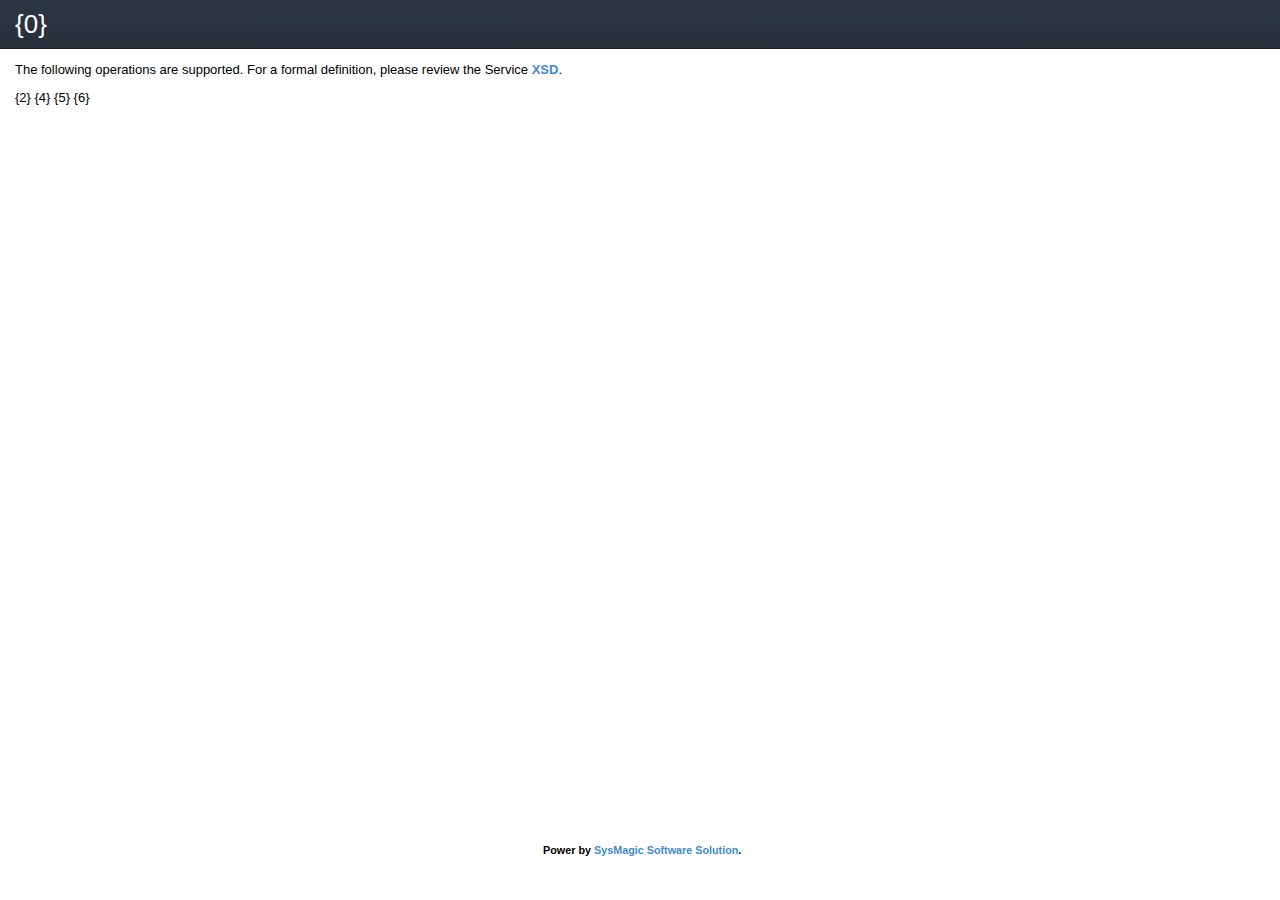
<file: WebApi/API/API/Templates/IndexOperations.html>
﻿<!DOCTYPE html>
<html>
<head>
    <title>{0}</title>
    <style type="text/css">
        body {
            background-color: white;
            color: #000000;
            font-family: "Helvetica Neue", Helvetica, Verdana, Arial;
            margin: 0;
            font-size: 13px;
        }

        a#logo {
            position: absolute;
            top: 8px;
            right: 5px;
            width: 40px;
            height: 30px;
            background-repeat: no-repeat;
            background-image: url([data-uri]);
        }

        .icons {
            display: block;
            float: right;
        }

        .auth {
            display: block;
            width: 17px;
            height: 17px;
            background-image: url([data-uri]);
        }

        h1 {
            color: #FFF;
            font-size: 26px;
            font-weight: normal;
            margin: 0;
            padding: 0 0 0 15px;
            line-height: 48px;
            min-height: 48px;
            border-radius: 0px;
            border-bottom: 1px solid #191e23;
            background: #2c3742; /* Old browsers */
            background: -moz-linear-gradient(top, #2c3742 0%, #28303a 100%); /* FF3.6+ */
            background: -webkit-gradient(linear, left top, left bottom, color-stop(0%,#2c3742), color-stop(100%,#28303a)); /* Chrome,Safari4+ */
            background: -webkit-linear-gradient(top, #2c3742 0%,#28303a 100%); /* Chrome10+,Safari5.1+ */
            background: -o-linear-gradient(top, #2c3742 0%,#28303a 100%); /* Opera 11.10+ */
            background: -ms-linear-gradient(top, #2c3742 0%,#28303a 100%); /* IE10+ */
            background: linear-gradient(to bottom, #2c3742 0%,#28303a 100%); /* W3C */
            filter: progid:DXImageTransform.Microsoft.gradient( startColorstr='#2c3742', endColorstr='#28303a',GradientType=0 ); /* IE6-9 */
        }

        h2 {
            margin: 25px 0 20px 0;
            color: #29323D;
            font-family: 'Open Sans', sans-serif;
            font-size: 24px;
        }

        h3 {
            color: #29323D;
            font-size: 18px;
            font-family: 'Open Sans', sans-serif;
        }

        a {
            color: #428bca;
            font-weight: bold;
            text-decoration: none;
        }

            a:hover, a:focus {
                color: #2a6496;
                text-decoration: underline;
            }

        ul {
            margin: 10px 0 0 10px;
            padding: 0 0 0 10px;
        }

        li {
            clear: left;
            margin-top: 10px;
        }

        table {
            border-collapse: collapse;
            border-spacing: 0;
            margin: 0 0 20px 0;
        }

        table, tr, th, td {
            border: none;
        }

        .operations, .operation {
            padding: 0 0 0 15px;
        }
            /* All Operations */
            .operations table {
                margin-left: 1.5em;
            }

            .operations th {
                text-align: left;
                font-weight: normal;
                line-height: 18px;
                min-width: 27em;
                white-space: nowrap;
            }
            /* Single Operation */
            .operations td {
                font-size: 12px;
                line-height: 18px;
                font-weight: bold;
                color: #CCC;
                padding-left: 1.5em;
                vertical-align: top;
            }

            .operation caption {
                text-align: left;
                font-size: 14px;
                padding: 10px 0;
                white-space: nowrap;
            }

            .operation tbody th {
                text-align: left;
            }

            .operation thead th {
                text-align: left;
                text-transform: uppercase;
            }

            .operation th, .operation td {
                padding: 5px 15px;
                vertical-align: top;
            }

            .operation h4 {
                margin: 10px 0;
                padding: 0;
            }

            .operation li {
                margin: 0;
            }

        .example {
            padding-left: 15px;
        }

            .example h3 {
                color: #000000;
                margin: 10px 0 0 -15px;
            }

            .example pre {
                background-color: #E5E5CC;
                border: 1px solid #F0F0E0;
                font-family: Courier New;
                font-size: 15px;
                padding: 5px;
                margin-right: 15px;
                white-space: pre-wrap;
                overflow: auto;
            }

            .example .value {
                color: blue;
            }

        .call-info {
            margin: 0 0 20px 0;
        }

        #desc {
            margin: 0;
            padding: 0 0 15px 15px;
            font-size: 16px;
        }

            #desc P {
                margin: 5px 0;
                padding: 0;
                line-height: 20px;
                color: #444;
            }

        table {
            min-width: 500px;
        }

        #filter td {
            text-align: right;
        }

        #filter div {
            margin: -35px 0 0 0;
        }
        footer {
            position:absolute;
            bottom:2em;
            width:98%;
            text-align:center;
            z-index:2;
            overflow:hidden;
        }
    </style>
</head>
<body>
    <h1>{0}</h1>

    <div class="operations">
        <p>
            The following operations are supported. For a formal definition, please review the Service <a href="?xsd={1}">XSD</a>.
        </p>

        {2}

        <!--{3}-->

        {4}

        {5}

        {6}

        <br />
        <footer>
            <h5>Power by <a href="http://www.sysfreight.com" target="_blank" title="sysfreight">SysMagic Software Solution</a>.</h5>
        </footer>
    </div>

    <script type="text/javascript">
        if (document.querySelectorAll) {
            var table = document.querySelectorAll("table")[0];
            if (table) {
                var cols = table.querySelectorAll("tr:first-child td").length + 1; //th
                var isIE9 = document.documentMode <= 9;
                var html = '<div><input type="text" placeholder="filter" /></div>';
                if (!isIE9) {
                    table.insertAdjacentHTML("afterbegin",
                        '<thead id="filter"><tr><td colspan="' + cols + '">' + html + '</td></tr></thead>');
                } else {
                    var thead = document.createElement('thead');
                    var tr = document.createElement("tr");
                    var td = document.createElement("td");
                    thead.id = "filter";
                    td.innerHTML = html;
                    td.setAttribute("colspan", cols);
                    tr.appendChild(td);
                    thead.appendChild(tr);
                    table.insertBefore(thead, table.firstChild);
                }
                var input = document.querySelectorAll("#filter input")[0];
                if (input) {
                    input.onkeyup = function () {
                        var rows = document.querySelectorAll("tbody tr");
                        for (var i = 0; i < rows.length; i++) {
                            rows[i].style.display = rows[i].firstChild.innerHTML.toLowerCase()
                                    .indexOf(input.value.toLowerCase()) >= 0
                                ? 'block'
                                : 'none';
                        }
                    };
                }
            }
        }
    </script>

</body>
</html>
</file>
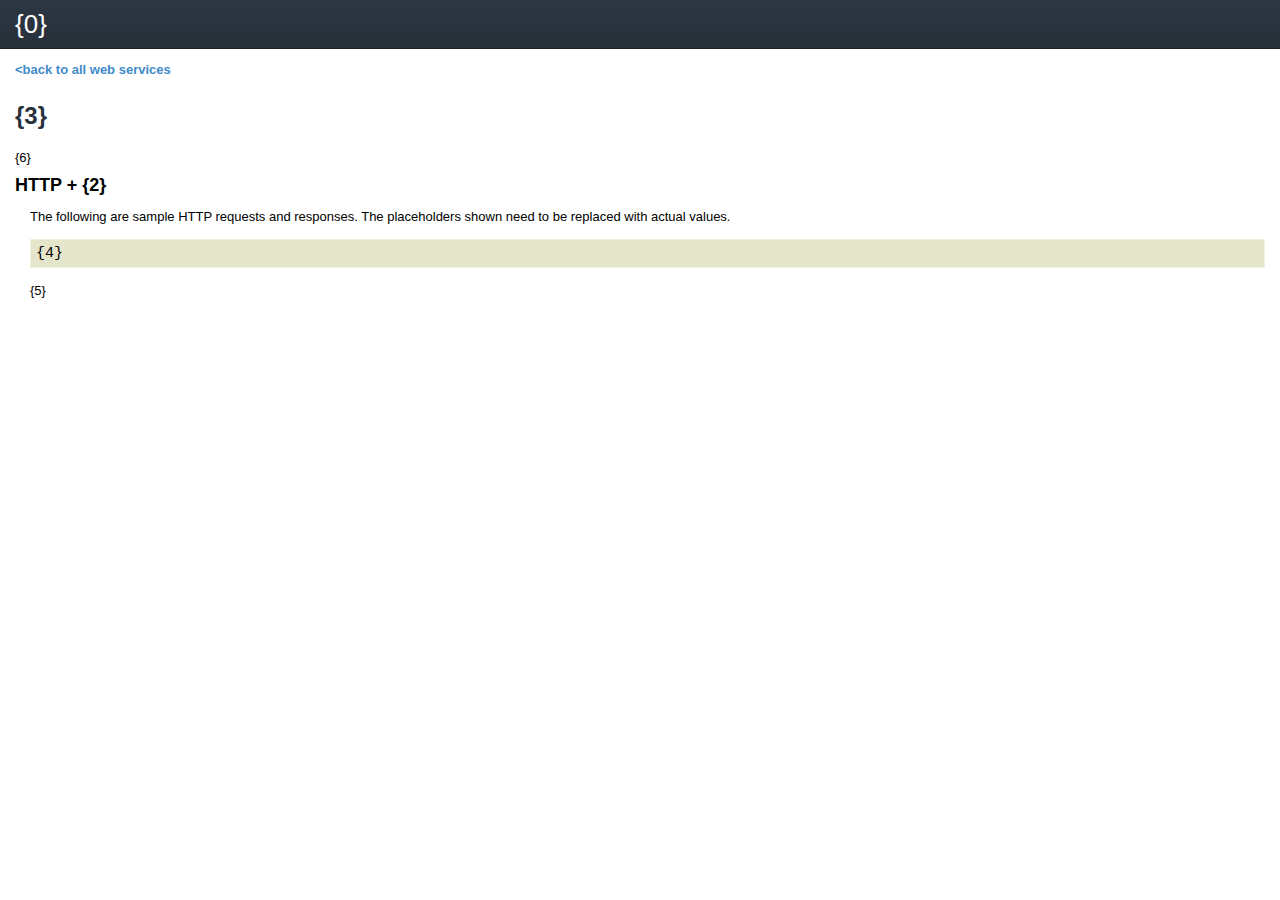
<file: WebApi/API/API/Templates/OperationControl.html>
﻿
<!DOCTYPE html>
<html>
<head>
    <title>{0}</title>
    <style type="text/css">
        body {
            background-color: white;
            color: #000000;
            font-family: "Helvetica Neue", Helvetica, Verdana, Arial;
            margin: 0;
            font-size: 13px;
        }

        a#logo {
            position: absolute;
            top: 8px;
            right: 5px;
            width: 40px;
            height: 30px;
            background-repeat: no-repeat;
            background-image: url([data-uri]);
        }

        .icons {
            display: block;
            float: right;
        }

        .auth {
            display: block;
            width: 17px;
            height: 17px;
            background-image: url([data-uri]);
        }

        h1 {
            color: #FFF;
            font-size: 26px;
            font-weight: normal;
            margin: 0;
            padding: 0 0 0 15px;
            line-height: 48px;
            min-height: 48px;
            border-radius: 0px;
            border-bottom: 1px solid #191e23;
            background: #2c3742; /* Old browsers */
            background: -moz-linear-gradient(top, #2c3742 0%, #28303a 100%); /* FF3.6+ */
            background: -webkit-gradient(linear, left top, left bottom, color-stop(0%,#2c3742), color-stop(100%,#28303a)); /* Chrome,Safari4+ */
            background: -webkit-linear-gradient(top, #2c3742 0%,#28303a 100%); /* Chrome10+,Safari5.1+ */
            background: -o-linear-gradient(top, #2c3742 0%,#28303a 100%); /* Opera 11.10+ */
            background: -ms-linear-gradient(top, #2c3742 0%,#28303a 100%); /* IE10+ */
            background: linear-gradient(to bottom, #2c3742 0%,#28303a 100%); /* W3C */
            filter: progid:DXImageTransform.Microsoft.gradient( startColorstr='#2c3742', endColorstr='#28303a',GradientType=0 ); /* IE6-9 */
        }

        h2 {
            margin: 25px 0 20px 0;
            color: #29323D;
            font-family: 'Open Sans', sans-serif;
            font-size: 24px;
        }

        h3 {
            color: #29323D;
            font-size: 18px;
            font-family: 'Open Sans', sans-serif;
        }

        a {
            color: #428bca;
            font-weight: bold;
            text-decoration: none;
        }

            a:hover, a:focus {
                color: #2a6496;
                text-decoration: underline;
            }

        ul {
            margin: 10px 0 0 10px;
            padding: 0 0 0 10px;
        }

        li {
            clear: left;
            margin-top: 10px;
        }

        table {
            border-collapse: collapse;
            border-spacing: 0;
            margin: 0 0 20px 0;
        }

        table, tr, th, td {
            border: none;
        }

        .operations, .operation {
            padding: 0 0 0 15px;
        }
            /* All Operations */
            .operations table {
                margin-left: 1.5em;
            }

            .operations th {
                text-align: left;
                font-weight: normal;
                line-height: 18px;
                min-width: 27em;
                white-space: nowrap;
            }
            /* Single Operation */
            .operations td {
                font-size: 12px;
                line-height: 18px;
                font-weight: bold;
                color: #CCC;
                padding-left: 1.5em;
                vertical-align: top;
            }

            .operation caption {
                text-align: left;
                font-size: 14px;
                padding: 10px 0;
                white-space: nowrap;
            }

            .operation tbody th {
                text-align: left;
            }

            .operation thead th {
                text-align: left;
                text-transform: uppercase;
            }

            .operation th, .operation td {
                padding: 5px 15px;
                vertical-align: top;
            }

            .operation h4 {
                margin: 10px 0;
                padding: 0;
            }

            .operation li {
                margin: 0;
            }

        .example {
            padding-left: 15px;
        }

            .example h3 {
                color: #000000;
                margin: 10px 0 0 -15px;
            }

            .example pre {
                background-color: #E5E5CC;
                border: 1px solid #F0F0E0;
                font-family: Courier New;
                font-size: 15px;
                padding: 5px;
                margin-right: 15px;
                white-space: pre-wrap;
                overflow: auto;
            }

            .example .value {
                color: blue;
            }

        .call-info {
            margin: 0 0 20px 0;
        }

        #desc {
            margin: 0;
            padding: 0 0 15px 15px;
            font-size: 16px;
        }

            #desc P {
                margin: 5px 0;
                padding: 0;
                line-height: 20px;
                color: #444;
            }
    </style>
</head>
<body>
    <h1>{0}</h1>

    <div class="operation">
        <div>
            <p><a href="{1}">&lt;back to all web services</a></p>
            <h2>{3}</h2>

            {6}

            <div class="example">
                <!-- REST Examples -->

                <h3>HTTP + {2}</h3>
                <p>
                    The following are sample HTTP requests and responses.
                    The placeholders shown need to be replaced with actual values.
                </p>

                <div class="request">
<pre>
{4}
</pre>
                </div>

                {5}

            </div>
        </div>
    </div>
</body>
</html>
</file>
